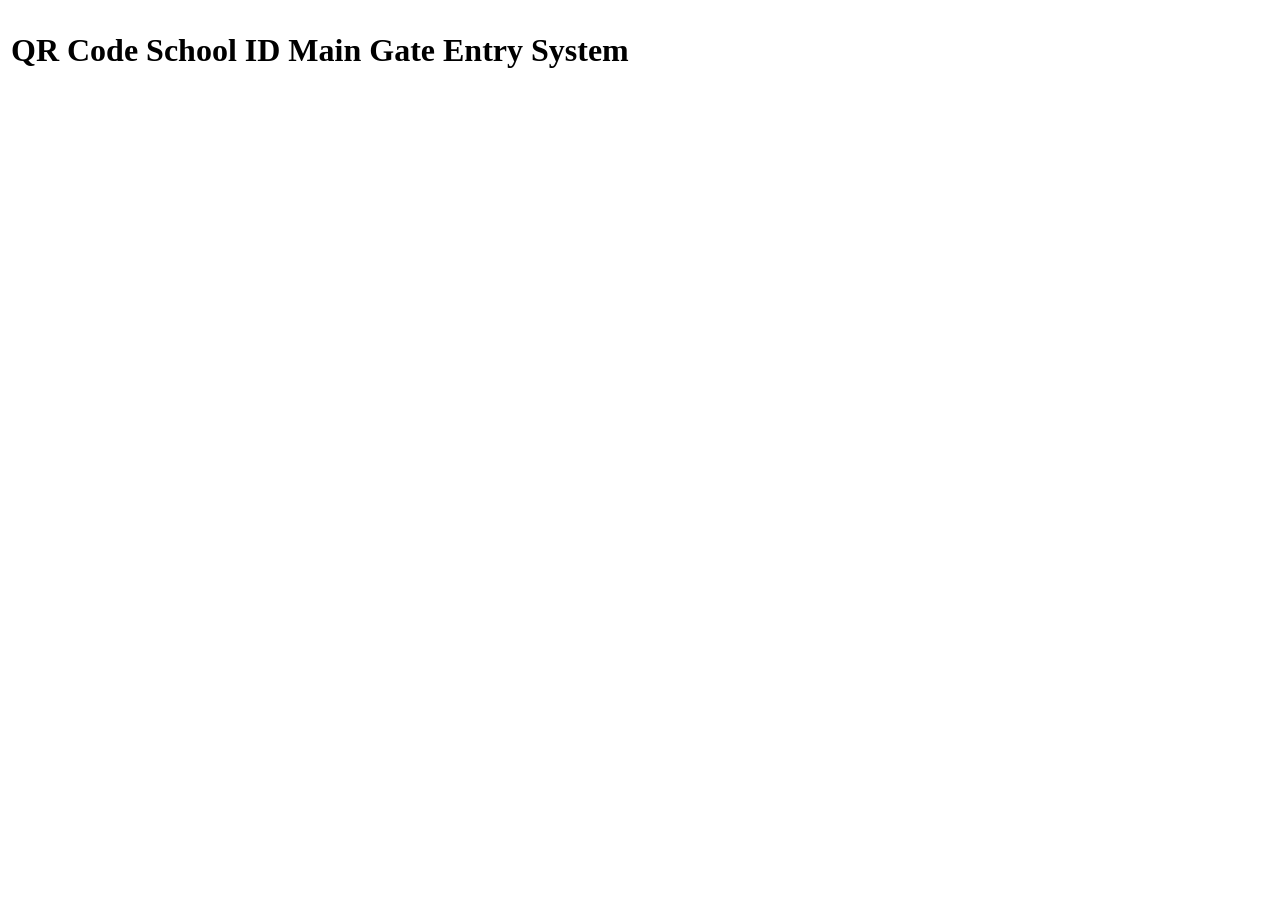
<file: index.html>
<!DOCTYPE html>
<html lang="en">
<head>
    <meta charset="UTF-8">
    <meta name="viewport" content="width=device-width, initial-scale=1.0">
    <title>QR Code School ID Main Gate Entry System</title>
    <link rel="stylesheet" href="style.css">
</head>
<body>
    <script src="index.js"></script>
    <table>

        <tr>
            <td>
                <h1>QR Code School ID Main Gate Entry System</h1>
            </td>
        </tr>
        <tr>
            <td>
                <div class="qr-code-container">
                    <div class="qr-code" id="qrcode"></div>
                </div>
            </td>
        </tr>



    </table>
</body>
</html>
</file>
<file: style.css>
table{
margin: 0%;
text-align: center;
}
</file>
